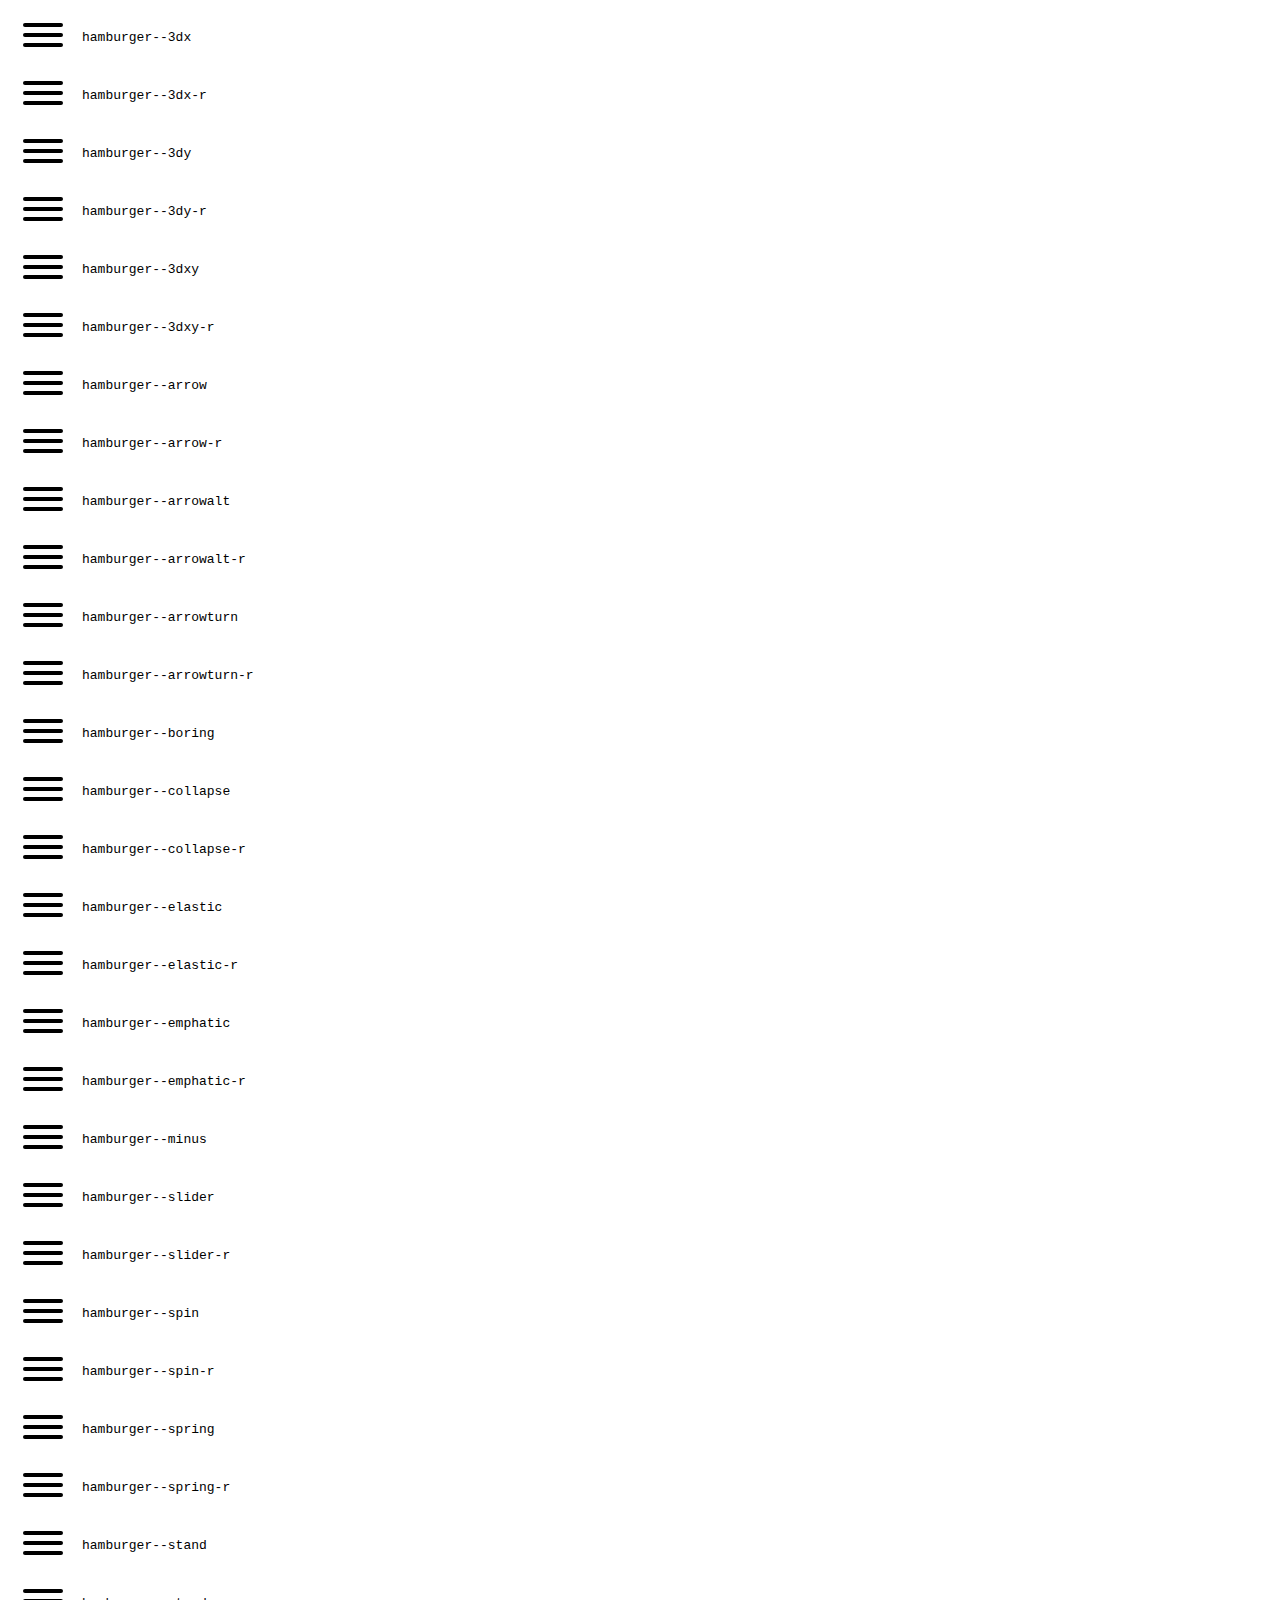
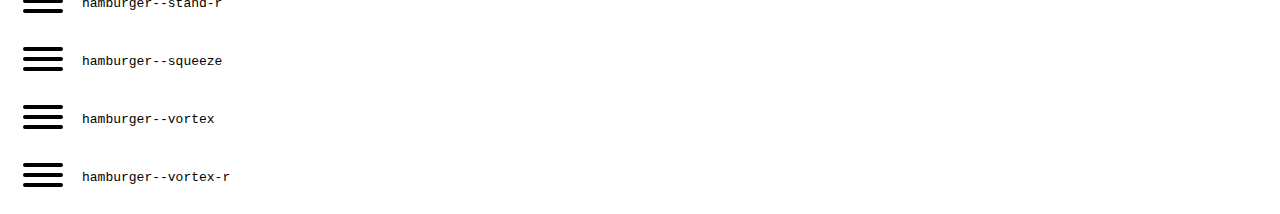
<file: css/hamburgers-master/dist/example.html>
<!DOCTYPE html>
<html lang="en">
<head>
  <meta charset="UTF-8">
  <title>Hamburgers by Jonathan Suh</title>
  <link rel="stylesheet" href="hamburgers.css">
  <style>
    code {
      display: inline-block;
    }

    code,
    .hamburger {
      vertical-align: middle;
    }
  </style>
</head>
<body>
  <div class="hamburger hamburger--3dx">
    <div class="hamburger-box">
      <div class="hamburger-inner"></div>
    </div>
  </div>
  <code>hamburger--3dx</code>

  <br>

  <div class="hamburger hamburger--3dx-r">
    <div class="hamburger-box">
      <div class="hamburger-inner"></div>
    </div>
  </div>
  <code>hamburger--3dx-r</code>

  <br>

  <div class="hamburger hamburger--3dy">
    <div class="hamburger-box">
      <div class="hamburger-inner"></div>
    </div>
  </div>
  <code>hamburger--3dy</code>

  <br>

  <div class="hamburger hamburger--3dy-r">
    <div class="hamburger-box">
      <div class="hamburger-inner"></div>
    </div>
  </div>
  <code>hamburger--3dy-r</code>

  <br>

  <div class="hamburger hamburger--3dxy">
    <div class="hamburger-box">
      <div class="hamburger-inner"></div>
    </div>
  </div>
  <code>hamburger--3dxy</code>

  <br>

  <div class="hamburger hamburger--3dxy-r">
    <div class="hamburger-box">
      <div class="hamburger-inner"></div>
    </div>
  </div>
  <code>hamburger--3dxy-r</code>

  <br>

  <div class="hamburger hamburger--arrow">
    <div class="hamburger-box">
      <div class="hamburger-inner"></div>
    </div>
  </div>
  <code>hamburger--arrow</code>

  <br>

  <div class="hamburger hamburger--arrow-r">
    <div class="hamburger-box">
      <div class="hamburger-inner"></div>
    </div>
  </div>
  <code>hamburger--arrow-r</code>

  <br>

  <div class="hamburger hamburger--arrowalt">
    <div class="hamburger-box">
      <div class="hamburger-inner"></div>
    </div>
  </div>
  <code>hamburger--arrowalt</code>

  <br>

  <div class="hamburger hamburger--arrowalt-r">
    <div class="hamburger-box">
      <div class="hamburger-inner"></div>
    </div>
  </div>
  <code>hamburger--arrowalt-r</code>

  <br>

  <div class="hamburger hamburger--arrowturn">
    <div class="hamburger-box">
      <div class="hamburger-inner"></div>
    </div>
  </div>
  <code>hamburger--arrowturn</code>

  <br>

  <div class="hamburger hamburger--arrowturn-r">
    <div class="hamburger-box">
      <div class="hamburger-inner"></div>
    </div>
  </div>
  <code>hamburger--arrowturn-r</code>

  <br>

  <div class="hamburger hamburger--boring">
    <div class="hamburger-box">
      <div class="hamburger-inner"></div>
    </div>
  </div>
  <code>hamburger--boring</code>

  <br>

  <div class="hamburger hamburger--collapse">
    <div class="hamburger-box">
      <div class="hamburger-inner"></div>
    </div>
  </div>
  <code>hamburger--collapse</code>

  <br>

  <div class="hamburger hamburger--collapse-r">
    <div class="hamburger-box">
      <div class="hamburger-inner"></div>
    </div>
  </div>
  <code>hamburger--collapse-r</code>

  <br>

  <div class="hamburger hamburger--elastic">
    <div class="hamburger-box">
      <div class="hamburger-inner"></div>
    </div>
  </div>
  <code>hamburger--elastic</code>

  <br>

  <div class="hamburger hamburger--elastic-r">
    <div class="hamburger-box">
      <div class="hamburger-inner"></div>
    </div>
  </div>
  <code>hamburger--elastic-r</code>

  <br>

  <div class="hamburger hamburger--emphatic">
    <div class="hamburger-box">
      <div class="hamburger-inner"></div>
    </div>
  </div>
  <code>hamburger--emphatic</code>

  <br>

  <div class="hamburger hamburger--emphatic-r">
    <div class="hamburger-box">
      <div class="hamburger-inner"></div>
    </div>
  </div>
  <code>hamburger--emphatic-r</code>

  <br>

  <div class="hamburger hamburger--minus">
    <div class="hamburger-box">
      <div class="hamburger-inner"></div>
    </div>
  </div>
  <code>hamburger--minus</code>

  <br>

  <div class="hamburger hamburger--slider">
    <div class="hamburger-box">
      <div class="hamburger-inner"></div>
    </div>
  </div>
  <code>hamburger--slider</code>

  <br>

  <div class="hamburger hamburger--slider-r">
    <div class="hamburger-box">
      <div class="hamburger-inner"></div>
    </div>
  </div>
  <code>hamburger--slider-r</code>

  <br>

  <div class="hamburger hamburger--spin">
    <div class="hamburger-box">
      <div class="hamburger-inner"></div>
    </div>
  </div>
  <code>hamburger--spin</code>

  <br>

  <div class="hamburger hamburger--spin-r">
    <div class="hamburger-box">
      <div class="hamburger-inner"></div>
    </div>
  </div>
  <code>hamburger--spin-r</code>

  <br>

  <div class="hamburger hamburger--spring">
    <div class="hamburger-box">
      <div class="hamburger-inner"></div>
    </div>
  </div>
  <code>hamburger--spring</code>

  <br>

  <div class="hamburger hamburger--spring-r">
    <div class="hamburger-box">
      <div class="hamburger-inner"></div>
    </div>
  </div>
  <code>hamburger--spring-r</code>

  <br>

  <div class="hamburger hamburger--stand">
    <div class="hamburger-box">
      <div class="hamburger-inner"></div>
    </div>
  </div>
  <code>hamburger--stand</code>

  <br>

  <div class="hamburger hamburger--stand-r">
    <div class="hamburger-box">
      <div class="hamburger-inner"></div>
    </div>
  </div>
  <code>hamburger--stand-r</code>

  <br>

  <div class="hamburger hamburger--squeeze">
    <div class="hamburger-box">
      <div class="hamburger-inner"></div>
    </div>
  </div>
  <code>hamburger--squeeze</code>

  <br>

  <div class="hamburger hamburger--vortex">
    <div class="hamburger-box">
      <div class="hamburger-inner"></div>
    </div>
  </div>
  <code>hamburger--vortex</code>

  <br>

  <div class="hamburger hamburger--vortex-r">
    <div class="hamburger-box">
      <div class="hamburger-inner"></div>
    </div>
  </div>
  <code>hamburger--vortex-r</code>

  <script>
  /**
   * forEach implementation for Objects/NodeLists/Arrays, automatic type loops and context options
   *
   * @private
   * @author Todd Motto
   * @link https://github.com/toddmotto/foreach
   * @param {Array|Object|NodeList} collection - Collection of items to iterate, could be an Array, Object or NodeList
   * @callback requestCallback      callback   - Callback function for each iteration.
   * @param {Array|Object|NodeList} scope=null - Object/NodeList/Array that forEach is iterating over, to use as the this value when executing callback.
   * @returns {}
   */
    var forEach=function(t,o,r){if("[object Object]"===Object.prototype.toString.call(t))for(var c in t)Object.prototype.hasOwnProperty.call(t,c)&&o.call(r,t[c],c,t);else for(var e=0,l=t.length;l>e;e++)o.call(r,t[e],e,t)};

    var hamburgers = document.querySelectorAll(".hamburger");
    if (hamburgers.length > 0) {
      forEach(hamburgers, function(hamburger) {
        hamburger.addEventListener("click", function() {
          this.classList.toggle("is-active");
        }, false);
      });
    }
  </script>
</body>
</html>
</file>
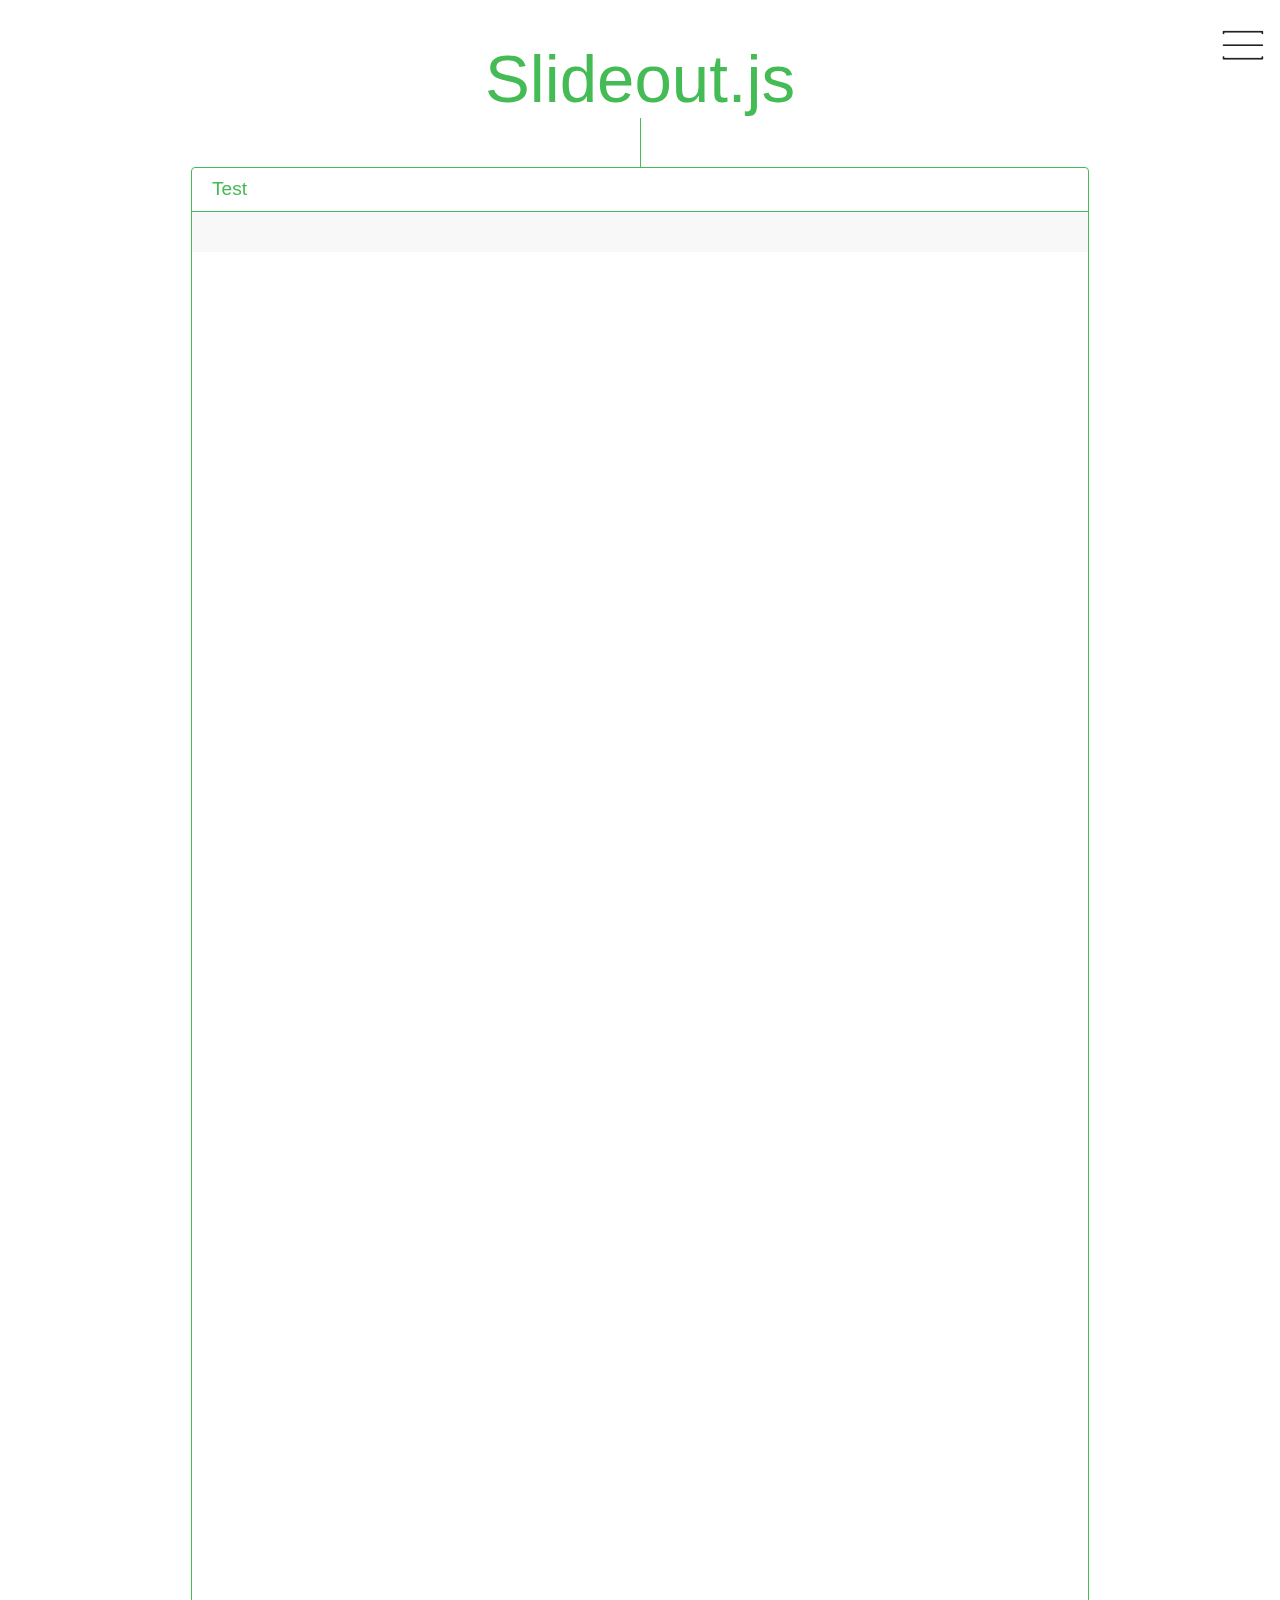
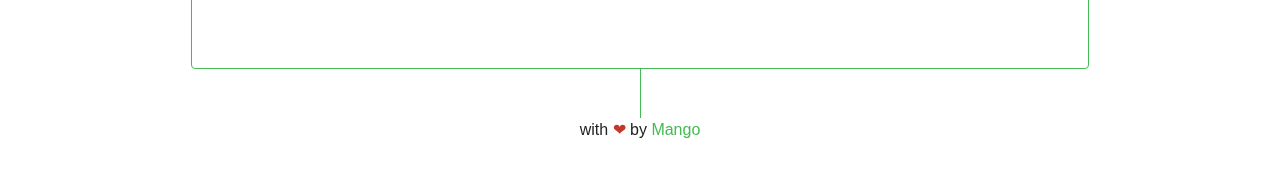
<file: vendor/slideout-1.0.1/test/index.right.html>
<!doctype html>
<!--[if IE 8]><html class="ie8 lt-ie10"><![endif]-->
<!--[if IE 9]><html class="ie9 lt-ie10"><![endif]-->
<!--[if gt IE 9]><!--><html lang="en"><!--<![endif]-->
  <head>
    <meta charset="utf-8">
    <meta http-equiv="X-UA-Compatible" content="IE=edge">
    <meta http-equiv="cleartype" content="on">
    <meta name="MobileOptimized" content="320">
    <meta name="HandheldFriendly" content="True">
    <meta name="apple-mobile-web-app-capable" content="yes">
    <meta name="viewport" content="width=device-width, initial-scale=1.0, user-scalable=no">
    <link rel="stylesheet" href="test.css">
    <link rel="stylesheet" href="../index.css">
    <style>
      .slideout-menu { left: auto; }
      .btn-hamburger { left: auto; right: 12px;}
      .box { height: 1500px; }
    </style>
    <title>Slideout right tests</title>
  </head>
  <body>

    <nav id="menu" class="menu">
      <a href="https://github.com/mango/slideout" target="_blank">
        <header class="menu-header">
          <span class="menu-header-title">Tests</span>
        </header>
      </a>

      <section class="menu-section">
        <h3 class="menu-section-title">Docs</h3>
        <ul class="menu-section-list">
          <li><a href="https://github.com/mango/slideout#installation" target="_blank">Installation</a></li>
          <li><a href="https://github.com/mango/slideout#usage" target="_blank">Usage</a></li>
          <li><a href="https://github.com/mango/slideout#api" target="_blank">API</a></li>
          <li><a href="https://github.com/mango/slideout#npm-scripts" target="_blank">npm-scripts</a></li>
        </ul>
      </section>

      <section class="menu-section">
        <h3 class="menu-section-title">Docs</h3>
        <ul class="menu-section-list">
          <li><a href="https://github.com/mango/slideout#installation" target="_blank">Installation</a></li>
          <li><a href="https://github.com/mango/slideout#usage" target="_blank">Usage</a></li>
          <li><a href="https://github.com/mango/slideout#api" target="_blank">API</a></li>
          <li><a href="https://github.com/mango/slideout#npm-scripts" target="_blank">npm-scripts</a></li>
        </ul>
      </section>

      <section class="menu-section">
        <h3 class="menu-section-title">Docs</h3>
        <ul class="menu-section-list">
          <li><a href="https://github.com/mango/slideout#installation" target="_blank">Installation</a></li>
          <li><a href="https://github.com/mango/slideout#usage" target="_blank">Usage</a></li>
          <li><a href="https://github.com/mango/slideout#api" target="_blank">API</a></li>
          <li><a href="https://github.com/mango/slideout#npm-scripts" target="_blank">npm-scripts</a></li>
        </ul>
      </section>

      <section class="menu-section">
        <h3 class="menu-section-title">Docs</h3>
        <ul class="menu-section-list">
          <li><a href="https://github.com/mango/slideout#installation" target="_blank">Installation</a></li>
          <li><a href="https://github.com/mango/slideout#usage" target="_blank">Usage</a></li>
          <li><a href="https://github.com/mango/slideout#api" target="_blank">API</a></li>
          <li><a href="https://github.com/mango/slideout#npm-scripts" target="_blank">npm-scripts</a></li>
        </ul>
      </section>
    </nav>

    <main id="panel" class="panel">
      <header class="panel-header">
        <button class="btn-hamburger js-slideout-toggle"></button>
        <h1 class="title">Slideout.js</h1>
      </header>

      <section class="box">
        <h2 class="box-title">Test</h2>
        <div class="box-content"></div>
      </section>

      <footer class="panel-footer">
        <p>with <span class="heart">❤</span> by <a href="https://getmango.com/en" target="_blank">Mango</a></p>
      </footer>
    </main>
    <script src="../dist/slideout.js"></script>
    <script>
      window.onload = function() {
        var slideout = new Slideout({
          'panel': document.getElementById('panel'),
          'menu': document.getElementById('menu'),
          'side': 'right'
        });

        document.querySelector('.js-slideout-toggle').addEventListener('click', function() {
          slideout.toggle();
        });

        document.querySelector('.menu').addEventListener('click', function(eve) {
          if (eve.target.nodeName === 'A') { slideout.close(); }
        });
      };
    </script>
  </body>
</html>
</file>
<file: vendor/slideout-1.0.1/index.css>
body {
  width: 100%;
  height: 100%;
}

.slideout-menu {
  position: fixed;
  left: 0;
  top: 0;
  bottom: 0;
  right: 0;
  z-index: 0;
  width: 256px;
  overflow-y: scroll;
  -webkit-overflow-scrolling: touch;
  display: none;
}

.slideout-panel {
  position: relative;
  z-index: 1;
  will-change: transform;
}

.slideout-open,
.slideout-open body,
.slideout-open .slideout-panel {
  overflow: hidden;
}

.slideout-open .slideout-menu {
  display: block;
}
</file>
<file: css/hamburgers-master/dist/hamburgers.css>
/*!
 * Hamburgers
 * @description Tasty CSS-animated hamburgers
 * @author Jonathan Suh @jonsuh
 * @site https://jonsuh.com/hamburgers
 * @link https://github.com/jonsuh/hamburgers
 */
.hamburger {
  padding: 15px 15px;
  display: inline-block;
  cursor: pointer;
  transition-property: opacity, filter;
  transition-duration: 0.15s;
  transition-timing-function: linear;
  font: inherit;
  color: inherit;
  text-transform: none;
  background-color: transparent;
  border: 0;
  margin: 0;
  overflow: visible; }
  .hamburger:hover {
    opacity: 0.7; }

.hamburger-box {
  width: 40px;
  height: 24px;
  display: inline-block;
  position: relative; }

.hamburger-inner {
  display: block;
  top: 50%;
  margin-top: -2px; }
  .hamburger-inner, .hamburger-inner::before, .hamburger-inner::after {
    width: 40px;
    height: 4px;
    background-color: #000;
    border-radius: 4px;
    position: absolute;
    transition-property: transform;
    transition-duration: 0.15s;
    transition-timing-function: ease; }
  .hamburger-inner::before, .hamburger-inner::after {
    content: "";
    display: block; }
  .hamburger-inner::before {
    top: -10px; }
  .hamburger-inner::after {
    bottom: -10px; }

/*
   * 3DX
   */
.hamburger--3dx .hamburger-box {
  perspective: 80px; }

.hamburger--3dx .hamburger-inner {
  transition: transform 0.15s cubic-bezier(0.645, 0.045, 0.355, 1), background-color 0s 0.1s cubic-bezier(0.645, 0.045, 0.355, 1); }
  .hamburger--3dx .hamburger-inner::before, .hamburger--3dx .hamburger-inner::after {
    transition: transform 0s 0.1s cubic-bezier(0.645, 0.045, 0.355, 1); }

.hamburger--3dx.is-active .hamburger-inner {
  background-color: transparent;
  transform: rotateY(180deg); }
  .hamburger--3dx.is-active .hamburger-inner::before {
    transform: translate3d(0, 10px, 0) rotate(45deg); }
  .hamburger--3dx.is-active .hamburger-inner::after {
    transform: translate3d(0, -10px, 0) rotate(-45deg); }

/*
   * 3DX Reverse
   */
.hamburger--3dx-r .hamburger-box {
  perspective: 80px; }

.hamburger--3dx-r .hamburger-inner {
  transition: transform 0.15s cubic-bezier(0.645, 0.045, 0.355, 1), background-color 0s 0.1s cubic-bezier(0.645, 0.045, 0.355, 1); }
  .hamburger--3dx-r .hamburger-inner::before, .hamburger--3dx-r .hamburger-inner::after {
    transition: transform 0s 0.1s cubic-bezier(0.645, 0.045, 0.355, 1); }

.hamburger--3dx-r.is-active .hamburger-inner {
  background-color: transparent;
  transform: rotateY(-180deg); }
  .hamburger--3dx-r.is-active .hamburger-inner::before {
    transform: translate3d(0, 10px, 0) rotate(45deg); }
  .hamburger--3dx-r.is-active .hamburger-inner::after {
    transform: translate3d(0, -10px, 0) rotate(-45deg); }

/*
   * 3DY
   */
.hamburger--3dy .hamburger-box {
  perspective: 80px; }

.hamburger--3dy .hamburger-inner {
  transition: transform 0.15s cubic-bezier(0.645, 0.045, 0.355, 1), background-color 0s 0.1s cubic-bezier(0.645, 0.045, 0.355, 1); }
  .hamburger--3dy .hamburger-inner::before, .hamburger--3dy .hamburger-inner::after {
    transition: transform 0s 0.1s cubic-bezier(0.645, 0.045, 0.355, 1); }

.hamburger--3dy.is-active .hamburger-inner {
  background-color: transparent;
  transform: rotateX(-180deg); }
  .hamburger--3dy.is-active .hamburger-inner::before {
    transform: translate3d(0, 10px, 0) rotate(45deg); }
  .hamburger--3dy.is-active .hamburger-inner::after {
    transform: translate3d(0, -10px, 0) rotate(-45deg); }

/*
   * 3DY Reverse
   */
.hamburger--3dy-r .hamburger-box {
  perspective: 80px; }

.hamburger--3dy-r .hamburger-inner {
  transition: transform 0.15s cubic-bezier(0.645, 0.045, 0.355, 1), background-color 0s 0.1s cubic-bezier(0.645, 0.045, 0.355, 1); }
  .hamburger--3dy-r .hamburger-inner::before, .hamburger--3dy-r .hamburger-inner::after {
    transition: transform 0s 0.1s cubic-bezier(0.645, 0.045, 0.355, 1); }

.hamburger--3dy-r.is-active .hamburger-inner {
  background-color: transparent;
  transform: rotateX(180deg); }
  .hamburger--3dy-r.is-active .hamburger-inner::before {
    transform: translate3d(0, 10px, 0) rotate(45deg); }
  .hamburger--3dy-r.is-active .hamburger-inner::after {
    transform: translate3d(0, -10px, 0) rotate(-45deg); }

/*
   * 3DXY
   */
.hamburger--3dxy .hamburger-box {
  perspective: 80px; }

.hamburger--3dxy .hamburger-inner {
  transition: transform 0.15s cubic-bezier(0.645, 0.045, 0.355, 1), background-color 0s 0.1s cubic-bezier(0.645, 0.045, 0.355, 1); }
  .hamburger--3dxy .hamburger-inner::before, .hamburger--3dxy .hamburger-inner::after {
    transition: transform 0s 0.1s cubic-bezier(0.645, 0.045, 0.355, 1); }

.hamburger--3dxy.is-active .hamburger-inner {
  background-color: transparent;
  transform: rotateX(180deg) rotateY(180deg); }
  .hamburger--3dxy.is-active .hamburger-inner::before {
    transform: translate3d(0, 10px, 0) rotate(45deg); }
  .hamburger--3dxy.is-active .hamburger-inner::after {
    transform: translate3d(0, -10px, 0) rotate(-45deg); }

/*
   * 3DXY Reverse
   */
.hamburger--3dxy-r .hamburger-box {
  perspective: 80px; }

.hamburger--3dxy-r .hamburger-inner {
  transition: transform 0.15s cubic-bezier(0.645, 0.045, 0.355, 1), background-color 0s 0.1s cubic-bezier(0.645, 0.045, 0.355, 1); }
  .hamburger--3dxy-r .hamburger-inner::before, .hamburger--3dxy-r .hamburger-inner::after {
    transition: transform 0s 0.1s cubic-bezier(0.645, 0.045, 0.355, 1); }

.hamburger--3dxy-r.is-active .hamburger-inner {
  background-color: transparent;
  transform: rotateX(180deg) rotateY(180deg) rotateZ(-180deg); }
  .hamburger--3dxy-r.is-active .hamburger-inner::before {
    transform: translate3d(0, 10px, 0) rotate(45deg); }
  .hamburger--3dxy-r.is-active .hamburger-inner::after {
    transform: translate3d(0, -10px, 0) rotate(-45deg); }

/*
   * Arrow
   */
.hamburger--arrow.is-active .hamburger-inner::before {
  transform: translate3d(-8px, 0, 0) rotate(-45deg) scale(0.7, 1); }

.hamburger--arrow.is-active .hamburger-inner::after {
  transform: translate3d(-8px, 0, 0) rotate(45deg) scale(0.7, 1); }

/*
   * Arrow Right
   */
.hamburger--arrow-r.is-active .hamburger-inner::before {
  transform: translate3d(8px, 0, 0) rotate(45deg) scale(0.7, 1); }

.hamburger--arrow-r.is-active .hamburger-inner::after {
  transform: translate3d(8px, 0, 0) rotate(-45deg) scale(0.7, 1); }

/*
   * Arrow Alt
   */
.hamburger--arrowalt .hamburger-inner::before {
  transition: top 0.1s 0.1s ease, transform 0.1s cubic-bezier(0.165, 0.84, 0.44, 1); }

.hamburger--arrowalt .hamburger-inner::after {
  transition: bottom 0.1s 0.1s ease, transform 0.1s cubic-bezier(0.165, 0.84, 0.44, 1); }

.hamburger--arrowalt.is-active .hamburger-inner::before {
  top: 0;
  transform: translate3d(-8px, -10px, 0) rotate(-45deg) scale(0.7, 1);
  transition: top 0.1s ease, transform 0.1s 0.1s cubic-bezier(0.895, 0.03, 0.685, 0.22); }

.hamburger--arrowalt.is-active .hamburger-inner::after {
  bottom: 0;
  transform: translate3d(-8px, 10px, 0) rotate(45deg) scale(0.7, 1);
  transition: bottom 0.1s ease, transform 0.1s 0.1s cubic-bezier(0.895, 0.03, 0.685, 0.22); }

/*
   * Arrow Alt Right
   */
.hamburger--arrowalt-r .hamburger-inner::before {
  transition: top 0.1s 0.1s ease, transform 0.1s cubic-bezier(0.165, 0.84, 0.44, 1); }

.hamburger--arrowalt-r .hamburger-inner::after {
  transition: bottom 0.1s 0.1s ease, transform 0.1s cubic-bezier(0.165, 0.84, 0.44, 1); }

.hamburger--arrowalt-r.is-active .hamburger-inner::before {
  top: 0;
  transform: translate3d(8px, -10px, 0) rotate(45deg) scale(0.7, 1);
  transition: top 0.1s ease, transform 0.1s 0.1s cubic-bezier(0.895, 0.03, 0.685, 0.22); }

.hamburger--arrowalt-r.is-active .hamburger-inner::after {
  bottom: 0;
  transform: translate3d(8px, 10px, 0) rotate(-45deg) scale(0.7, 1);
  transition: bottom 0.1s ease, transform 0.1s 0.1s cubic-bezier(0.895, 0.03, 0.685, 0.22); }

/*
 * Arrow Turn
 */
.hamburger--arrowturn.is-active .hamburger-inner {
  transform: rotate(-180deg); }
  .hamburger--arrowturn.is-active .hamburger-inner::before {
    transform: translate3d(8px, 0, 0) rotate(45deg) scale(0.7, 1); }
  .hamburger--arrowturn.is-active .hamburger-inner::after {
    transform: translate3d(8px, 0, 0) rotate(-45deg) scale(0.7, 1); }

/*
 * Arrow Turn Right
 */
.hamburger--arrowturn-r.is-active .hamburger-inner {
  transform: rotate(-180deg); }
  .hamburger--arrowturn-r.is-active .hamburger-inner::before {
    transform: translate3d(-8px, 0, 0) rotate(-45deg) scale(0.7, 1); }
  .hamburger--arrowturn-r.is-active .hamburger-inner::after {
    transform: translate3d(-8px, 0, 0) rotate(45deg) scale(0.7, 1); }

/*
   * Boring
   */
.hamburger--boring .hamburger-inner, .hamburger--boring .hamburger-inner::before, .hamburger--boring .hamburger-inner::after {
  transition-property: none; }

.hamburger--boring.is-active .hamburger-inner {
  transform: rotate(45deg); }
  .hamburger--boring.is-active .hamburger-inner::before {
    top: 0;
    opacity: 0; }
  .hamburger--boring.is-active .hamburger-inner::after {
    bottom: 0;
    transform: rotate(-90deg); }

/*
   * Collapse
   */
.hamburger--collapse .hamburger-inner {
  top: auto;
  bottom: 0;
  transition-duration: 0.13s;
  transition-delay: 0.13s;
  transition-timing-function: cubic-bezier(0.55, 0.055, 0.675, 0.19); }
  .hamburger--collapse .hamburger-inner::after {
    top: -20px;
    transition: top 0.2s 0.2s cubic-bezier(0.33333, 0.66667, 0.66667, 1), opacity 0.1s linear; }
  .hamburger--collapse .hamburger-inner::before {
    transition: top 0.12s 0.2s cubic-bezier(0.33333, 0.66667, 0.66667, 1), transform 0.13s cubic-bezier(0.55, 0.055, 0.675, 0.19); }

.hamburger--collapse.is-active .hamburger-inner {
  transform: translate3d(0, -10px, 0) rotate(-45deg);
  transition-delay: 0.22s;
  transition-timing-function: cubic-bezier(0.215, 0.61, 0.355, 1); }
  .hamburger--collapse.is-active .hamburger-inner::after {
    top: 0;
    opacity: 0;
    transition: top 0.2s cubic-bezier(0.33333, 0, 0.66667, 0.33333), opacity 0.1s 0.22s linear; }
  .hamburger--collapse.is-active .hamburger-inner::before {
    top: 0;
    transform: rotate(-90deg);
    transition: top 0.1s 0.16s cubic-bezier(0.33333, 0, 0.66667, 0.33333), transform 0.13s 0.25s cubic-bezier(0.215, 0.61, 0.355, 1); }

/*
   * Collapse Reverse
   */
.hamburger--collapse-r .hamburger-inner {
  top: auto;
  bottom: 0;
  transition-duration: 0.13s;
  transition-delay: 0.13s;
  transition-timing-function: cubic-bezier(0.55, 0.055, 0.675, 0.19); }
  .hamburger--collapse-r .hamburger-inner::after {
    top: -20px;
    transition: top 0.2s 0.2s cubic-bezier(0.33333, 0.66667, 0.66667, 1), opacity 0.1s linear; }
  .hamburger--collapse-r .hamburger-inner::before {
    transition: top 0.12s 0.2s cubic-bezier(0.33333, 0.66667, 0.66667, 1), transform 0.13s cubic-bezier(0.55, 0.055, 0.675, 0.19); }

.hamburger--collapse-r.is-active .hamburger-inner {
  transform: translate3d(0, -10px, 0) rotate(45deg);
  transition-delay: 0.22s;
  transition-timing-function: cubic-bezier(0.215, 0.61, 0.355, 1); }
  .hamburger--collapse-r.is-active .hamburger-inner::after {
    top: 0;
    opacity: 0;
    transition: top 0.2s cubic-bezier(0.33333, 0, 0.66667, 0.33333), opacity 0.1s 0.22s linear; }
  .hamburger--collapse-r.is-active .hamburger-inner::before {
    top: 0;
    transform: rotate(90deg);
    transition: top 0.1s 0.16s cubic-bezier(0.33333, 0, 0.66667, 0.33333), transform 0.13s 0.25s cubic-bezier(0.215, 0.61, 0.355, 1); }

/*
   * Elastic
   */
.hamburger--elastic .hamburger-inner {
  top: 2px;
  transition-duration: 0.275s;
  transition-timing-function: cubic-bezier(0.68, -0.55, 0.265, 1.55); }
  .hamburger--elastic .hamburger-inner::before {
    top: 10px;
    transition: opacity 0.125s 0.275s ease; }
  .hamburger--elastic .hamburger-inner::after {
    top: 20px;
    transition: transform 0.275s cubic-bezier(0.68, -0.55, 0.265, 1.55); }

.hamburger--elastic.is-active .hamburger-inner {
  transform: translate3d(0, 10px, 0) rotate(135deg);
  transition-delay: 0.075s; }
  .hamburger--elastic.is-active .hamburger-inner::before {
    transition-delay: 0s;
    opacity: 0; }
  .hamburger--elastic.is-active .hamburger-inner::after {
    transform: translate3d(0, -20px, 0) rotate(-270deg);
    transition-delay: 0.075s; }

/*
   * Elastic Reverse
   */
.hamburger--elastic-r .hamburger-inner {
  top: 2px;
  transition-duration: 0.275s;
  transition-timing-function: cubic-bezier(0.68, -0.55, 0.265, 1.55); }
  .hamburger--elastic-r .hamburger-inner::before {
    top: 10px;
    transition: opacity 0.125s 0.275s ease; }
  .hamburger--elastic-r .hamburger-inner::after {
    top: 20px;
    transition: transform 0.275s cubic-bezier(0.68, -0.55, 0.265, 1.55); }

.hamburger--elastic-r.is-active .hamburger-inner {
  transform: translate3d(0, 10px, 0) rotate(-135deg);
  transition-delay: 0.075s; }
  .hamburger--elastic-r.is-active .hamburger-inner::before {
    transition-delay: 0s;
    opacity: 0; }
  .hamburger--elastic-r.is-active .hamburger-inner::after {
    transform: translate3d(0, -20px, 0) rotate(270deg);
    transition-delay: 0.075s; }

/*
   * Emphatic
   */
.hamburger--emphatic {
  overflow: hidden; }
  .hamburger--emphatic .hamburger-inner {
    transition: background-color 0.125s 0.175s ease-in; }
    .hamburger--emphatic .hamburger-inner::before {
      left: 0;
      transition: transform 0.125s cubic-bezier(0.6, 0.04, 0.98, 0.335), top 0.05s 0.125s linear, left 0.125s 0.175s ease-in; }
    .hamburger--emphatic .hamburger-inner::after {
      top: 10px;
      right: 0;
      transition: transform 0.125s cubic-bezier(0.6, 0.04, 0.98, 0.335), top 0.05s 0.125s linear, right 0.125s 0.175s ease-in; }
  .hamburger--emphatic.is-active .hamburger-inner {
    transition-delay: 0s;
    transition-timing-function: ease-out;
    background-color: transparent; }
    .hamburger--emphatic.is-active .hamburger-inner::before {
      left: -80px;
      top: -80px;
      transform: translate3d(80px, 80px, 0) rotate(45deg);
      transition: left 0.125s ease-out, top 0.05s 0.125s linear, transform 0.125s 0.175s cubic-bezier(0.075, 0.82, 0.165, 1); }
    .hamburger--emphatic.is-active .hamburger-inner::after {
      right: -80px;
      top: -80px;
      transform: translate3d(-80px, 80px, 0) rotate(-45deg);
      transition: right 0.125s ease-out, top 0.05s 0.125s linear, transform 0.125s 0.175s cubic-bezier(0.075, 0.82, 0.165, 1); }

/*
   * Emphatic Reverse
   */
.hamburger--emphatic-r {
  overflow: hidden; }
  .hamburger--emphatic-r .hamburger-inner {
    transition: background-color 0.125s 0.175s ease-in; }
    .hamburger--emphatic-r .hamburger-inner::before {
      left: 0;
      transition: transform 0.125s cubic-bezier(0.6, 0.04, 0.98, 0.335), top 0.05s 0.125s linear, left 0.125s 0.175s ease-in; }
    .hamburger--emphatic-r .hamburger-inner::after {
      top: 10px;
      right: 0;
      transition: transform 0.125s cubic-bezier(0.6, 0.04, 0.98, 0.335), top 0.05s 0.125s linear, right 0.125s 0.175s ease-in; }
  .hamburger--emphatic-r.is-active .hamburger-inner {
    transition-delay: 0s;
    transition-timing-function: ease-out;
    background-color: transparent; }
    .hamburger--emphatic-r.is-active .hamburger-inner::before {
      left: -80px;
      top: 80px;
      transform: translate3d(80px, -80px, 0) rotate(-45deg);
      transition: left 0.125s ease-out, top 0.05s 0.125s linear, transform 0.125s 0.175s cubic-bezier(0.075, 0.82, 0.165, 1); }
    .hamburger--emphatic-r.is-active .hamburger-inner::after {
      right: -80px;
      top: 80px;
      transform: translate3d(-80px, -80px, 0) rotate(45deg);
      transition: right 0.125s ease-out, top 0.05s 0.125s linear, transform 0.125s 0.175s cubic-bezier(0.075, 0.82, 0.165, 1); }

/*
   * Minus
   */
.hamburger--minus .hamburger-inner::before, .hamburger--minus .hamburger-inner::after {
  transition: bottom 0.08s 0s ease-out, top 0.08s 0s ease-out, opacity 0s linear; }

.hamburger--minus.is-active .hamburger-inner::before, .hamburger--minus.is-active .hamburger-inner::after {
  opacity: 0;
  transition: bottom 0.08s ease-out, top 0.08s ease-out, opacity 0s 0.08s linear; }

.hamburger--minus.is-active .hamburger-inner::before {
  top: 0; }

.hamburger--minus.is-active .hamburger-inner::after {
  bottom: 0; }

/*
   * Slider
   */
.hamburger--slider .hamburger-inner {
  top: 2px; }
  .hamburger--slider .hamburger-inner::before {
    top: 10px;
    transition-property: transform, opacity;
    transition-timing-function: ease;
    transition-duration: 0.15s; }
  .hamburger--slider .hamburger-inner::after {
    top: 20px; }

.hamburger--slider.is-active .hamburger-inner {
  transform: translate3d(0, 10px, 0) rotate(45deg); }
  .hamburger--slider.is-active .hamburger-inner::before {
    transform: rotate(-45deg) translate3d(-5.71429px, -6px, 0);
    opacity: 0; }
  .hamburger--slider.is-active .hamburger-inner::after {
    transform: translate3d(0, -20px, 0) rotate(-90deg); }

/*
   * Slider Reverse
   */
.hamburger--slider-r .hamburger-inner {
  top: 2px; }
  .hamburger--slider-r .hamburger-inner::before {
    top: 10px;
    transition-property: transform, opacity;
    transition-timing-function: ease;
    transition-duration: 0.15s; }
  .hamburger--slider-r .hamburger-inner::after {
    top: 20px; }

.hamburger--slider-r.is-active .hamburger-inner {
  transform: translate3d(0, 10px, 0) rotate(-45deg); }
  .hamburger--slider-r.is-active .hamburger-inner::before {
    transform: rotate(45deg) translate3d(5.71429px, -6px, 0);
    opacity: 0; }
  .hamburger--slider-r.is-active .hamburger-inner::after {
    transform: translate3d(0, -20px, 0) rotate(90deg); }

/*
   * Spin
   */
.hamburger--spin .hamburger-inner {
  transition-duration: 0.22s;
  transition-timing-function: cubic-bezier(0.55, 0.055, 0.675, 0.19); }
  .hamburger--spin .hamburger-inner::before {
    transition: top 0.1s 0.25s ease-in, opacity 0.1s ease-in; }
  .hamburger--spin .hamburger-inner::after {
    transition: bottom 0.1s 0.25s ease-in, transform 0.22s cubic-bezier(0.55, 0.055, 0.675, 0.19); }

.hamburger--spin.is-active .hamburger-inner {
  transform: rotate(225deg);
  transition-delay: 0.12s;
  transition-timing-function: cubic-bezier(0.215, 0.61, 0.355, 1); }
  .hamburger--spin.is-active .hamburger-inner::before {
    top: 0;
    opacity: 0;
    transition: top 0.1s ease-out, opacity 0.1s 0.12s ease-out; }
  .hamburger--spin.is-active .hamburger-inner::after {
    bottom: 0;
    transform: rotate(-90deg);
    transition: bottom 0.1s ease-out, transform 0.22s 0.12s cubic-bezier(0.215, 0.61, 0.355, 1); }

/*
   * Spin Reverse
   */
.hamburger--spin-r .hamburger-inner {
  transition-duration: 0.22s;
  transition-timing-function: cubic-bezier(0.55, 0.055, 0.675, 0.19); }
  .hamburger--spin-r .hamburger-inner::before {
    transition: top 0.1s 0.25s ease-in, opacity 0.1s ease-in; }
  .hamburger--spin-r .hamburger-inner::after {
    transition: bottom 0.1s 0.25s ease-in, transform 0.22s cubic-bezier(0.55, 0.055, 0.675, 0.19); }

.hamburger--spin-r.is-active .hamburger-inner {
  transform: rotate(-225deg);
  transition-delay: 0.12s;
  transition-timing-function: cubic-bezier(0.215, 0.61, 0.355, 1); }
  .hamburger--spin-r.is-active .hamburger-inner::before {
    top: 0;
    opacity: 0;
    transition: top 0.1s ease-out, opacity 0.1s 0.12s ease-out; }
  .hamburger--spin-r.is-active .hamburger-inner::after {
    bottom: 0;
    transform: rotate(90deg);
    transition: bottom 0.1s ease-out, transform 0.22s 0.12s cubic-bezier(0.215, 0.61, 0.355, 1); }

/*
   * Spring
   */
.hamburger--spring .hamburger-inner {
  top: 2px;
  transition: background-color 0s 0.13s linear; }
  .hamburger--spring .hamburger-inner::before {
    top: 10px;
    transition: top 0.1s 0.2s cubic-bezier(0.33333, 0.66667, 0.66667, 1), transform 0.13s cubic-bezier(0.55, 0.055, 0.675, 0.19); }
  .hamburger--spring .hamburger-inner::after {
    top: 20px;
    transition: top 0.2s 0.2s cubic-bezier(0.33333, 0.66667, 0.66667, 1), transform 0.13s cubic-bezier(0.55, 0.055, 0.675, 0.19); }

.hamburger--spring.is-active .hamburger-inner {
  transition-delay: 0.22s;
  background-color: transparent; }
  .hamburger--spring.is-active .hamburger-inner::before {
    top: 0;
    transition: top 0.1s 0.15s cubic-bezier(0.33333, 0, 0.66667, 0.33333), transform 0.13s 0.22s cubic-bezier(0.215, 0.61, 0.355, 1);
    transform: translate3d(0, 10px, 0) rotate(45deg); }
  .hamburger--spring.is-active .hamburger-inner::after {
    top: 0;
    transition: top 0.2s cubic-bezier(0.33333, 0, 0.66667, 0.33333), transform 0.13s 0.22s cubic-bezier(0.215, 0.61, 0.355, 1);
    transform: translate3d(0, 10px, 0) rotate(-45deg); }

/*
   * Spring Reverse
   */
.hamburger--spring-r .hamburger-inner {
  top: auto;
  bottom: 0;
  transition-duration: 0.13s;
  transition-delay: 0s;
  transition-timing-function: cubic-bezier(0.55, 0.055, 0.675, 0.19); }
  .hamburger--spring-r .hamburger-inner::after {
    top: -20px;
    transition: top 0.2s 0.2s cubic-bezier(0.33333, 0.66667, 0.66667, 1), opacity 0s linear; }
  .hamburger--spring-r .hamburger-inner::before {
    transition: top 0.1s 0.2s cubic-bezier(0.33333, 0.66667, 0.66667, 1), transform 0.13s cubic-bezier(0.55, 0.055, 0.675, 0.19); }

.hamburger--spring-r.is-active .hamburger-inner {
  transform: translate3d(0, -10px, 0) rotate(-45deg);
  transition-delay: 0.22s;
  transition-timing-function: cubic-bezier(0.215, 0.61, 0.355, 1); }
  .hamburger--spring-r.is-active .hamburger-inner::after {
    top: 0;
    opacity: 0;
    transition: top 0.2s cubic-bezier(0.33333, 0, 0.66667, 0.33333), opacity 0s 0.22s linear; }
  .hamburger--spring-r.is-active .hamburger-inner::before {
    top: 0;
    transform: rotate(90deg);
    transition: top 0.1s 0.15s cubic-bezier(0.33333, 0, 0.66667, 0.33333), transform 0.13s 0.22s cubic-bezier(0.215, 0.61, 0.355, 1); }

/*
   * Stand
   */
.hamburger--stand .hamburger-inner {
  transition: transform 0.075s 0.15s cubic-bezier(0.55, 0.055, 0.675, 0.19), background-color 0s 0.075s linear; }
  .hamburger--stand .hamburger-inner::before {
    transition: top 0.075s 0.075s ease-in, transform 0.075s 0s cubic-bezier(0.55, 0.055, 0.675, 0.19); }
  .hamburger--stand .hamburger-inner::after {
    transition: bottom 0.075s 0.075s ease-in, transform 0.075s 0s cubic-bezier(0.55, 0.055, 0.675, 0.19); }

.hamburger--stand.is-active .hamburger-inner {
  transform: rotate(90deg);
  background-color: transparent;
  transition: transform 0.075s 0s cubic-bezier(0.215, 0.61, 0.355, 1), background-color 0s 0.15s linear; }
  .hamburger--stand.is-active .hamburger-inner::before {
    top: 0;
    transform: rotate(-45deg);
    transition: top 0.075s 0.1s ease-out, transform 0.075s 0.15s cubic-bezier(0.215, 0.61, 0.355, 1); }
  .hamburger--stand.is-active .hamburger-inner::after {
    bottom: 0;
    transform: rotate(45deg);
    transition: bottom 0.075s 0.1s ease-out, transform 0.075s 0.15s cubic-bezier(0.215, 0.61, 0.355, 1); }

/*
   * Stand Reverse
   */
.hamburger--stand-r .hamburger-inner {
  transition: transform 0.075s 0.15s cubic-bezier(0.55, 0.055, 0.675, 0.19), background-color 0s 0.075s linear; }
  .hamburger--stand-r .hamburger-inner::before {
    transition: top 0.075s 0.075s ease-in, transform 0.075s 0s cubic-bezier(0.55, 0.055, 0.675, 0.19); }
  .hamburger--stand-r .hamburger-inner::after {
    transition: bottom 0.075s 0.075s ease-in, transform 0.075s 0s cubic-bezier(0.55, 0.055, 0.675, 0.19); }

.hamburger--stand-r.is-active .hamburger-inner {
  transform: rotate(-90deg);
  background-color: transparent;
  transition: transform 0.075s 0s cubic-bezier(0.215, 0.61, 0.355, 1), background-color 0s 0.15s linear; }
  .hamburger--stand-r.is-active .hamburger-inner::before {
    top: 0;
    transform: rotate(-45deg);
    transition: top 0.075s 0.1s ease-out, transform 0.075s 0.15s cubic-bezier(0.215, 0.61, 0.355, 1); }
  .hamburger--stand-r.is-active .hamburger-inner::after {
    bottom: 0;
    transform: rotate(45deg);
    transition: bottom 0.075s 0.1s ease-out, transform 0.075s 0.15s cubic-bezier(0.215, 0.61, 0.355, 1); }

/*
   * Squeeze
   */
.hamburger--squeeze .hamburger-inner {
  transition-duration: 0.075s;
  transition-timing-function: cubic-bezier(0.55, 0.055, 0.675, 0.19); }
  .hamburger--squeeze .hamburger-inner::before {
    transition: top 0.075s 0.12s ease, opacity 0.075s ease; }
  .hamburger--squeeze .hamburger-inner::after {
    transition: bottom 0.075s 0.12s ease, transform 0.075s cubic-bezier(0.55, 0.055, 0.675, 0.19); }

.hamburger--squeeze.is-active .hamburger-inner {
  transform: rotate(45deg);
  transition-delay: 0.12s;
  transition-timing-function: cubic-bezier(0.215, 0.61, 0.355, 1); }
  .hamburger--squeeze.is-active .hamburger-inner::before {
    top: 0;
    opacity: 0;
    transition: top 0.075s ease, opacity 0.075s 0.12s ease; }
  .hamburger--squeeze.is-active .hamburger-inner::after {
    bottom: 0;
    transform: rotate(-90deg);
    transition: bottom 0.075s ease, transform 0.075s 0.12s cubic-bezier(0.215, 0.61, 0.355, 1); }

/*
   * Vortex
   */
.hamburger--vortex .hamburger-inner {
  transition-duration: 0.2s;
  transition-timing-function: cubic-bezier(0.19, 1, 0.22, 1); }
  .hamburger--vortex .hamburger-inner::before, .hamburger--vortex .hamburger-inner::after {
    transition-duration: 0s;
    transition-delay: 0.1s;
    transition-timing-function: linear; }
  .hamburger--vortex .hamburger-inner::before {
    transition-property: top, opacity; }
  .hamburger--vortex .hamburger-inner::after {
    transition-property: bottom, transform; }

.hamburger--vortex.is-active .hamburger-inner {
  transform: rotate(765deg);
  transition-timing-function: cubic-bezier(0.19, 1, 0.22, 1); }
  .hamburger--vortex.is-active .hamburger-inner::before, .hamburger--vortex.is-active .hamburger-inner::after {
    transition-delay: 0s; }
  .hamburger--vortex.is-active .hamburger-inner::before {
    top: 0;
    opacity: 0; }
  .hamburger--vortex.is-active .hamburger-inner::after {
    bottom: 0;
    transform: rotate(90deg); }

/*
   * Vortex Reverse
   */
.hamburger--vortex-r .hamburger-inner {
  transition-duration: 0.2s;
  transition-timing-function: cubic-bezier(0.19, 1, 0.22, 1); }
  .hamburger--vortex-r .hamburger-inner::before, .hamburger--vortex-r .hamburger-inner::after {
    transition-duration: 0s;
    transition-delay: 0.1s;
    transition-timing-function: linear; }
  .hamburger--vortex-r .hamburger-inner::before {
    transition-property: top, opacity; }
  .hamburger--vortex-r .hamburger-inner::after {
    transition-property: bottom, transform; }

.hamburger--vortex-r.is-active .hamburger-inner {
  transform: rotate(-765deg);
  transition-timing-function: cubic-bezier(0.19, 1, 0.22, 1); }
  .hamburger--vortex-r.is-active .hamburger-inner::before, .hamburger--vortex-r.is-active .hamburger-inner::after {
    transition-delay: 0s; }
  .hamburger--vortex-r.is-active .hamburger-inner::before {
    top: 0;
    opacity: 0; }
  .hamburger--vortex-r.is-active .hamburger-inner::after {
    bottom: 0;
    transform: rotate(-90deg); }
</file>
<file: vendor/slideout-1.0.1/test/test.css>
/*! normalize.css v3.0.2 | MIT License | git.io/normalize */html{font-family:sans-serif;-ms-text-size-adjust:100%;-webkit-text-size-adjust:100%}body{margin:0}article,aside,details,figcaption,figure,footer,header,hgroup,main,menu,nav,section,summary{display:block}audio,canvas,progress,video{display:inline-block;vertical-align:baseline}audio:not([controls]){display:none;height:0}[hidden],template{display:none}a{background-color:transparent}a:active,a:hover{outline:0}abbr[title]{border-bottom:1px dotted}b,strong{font-weight:700}dfn{font-style:italic}h1{font-size:2em;margin:.67em 0}mark{background:#ff0;color:#000}small{font-size:80%}sub,sup{font-size:75%;line-height:0;position:relative;vertical-align:baseline}sup{top:-.5em}sub{bottom:-.25em}img{border:0}svg:not(:root){overflow:hidden}figure{margin:1em 40px}hr{-moz-box-sizing:content-box;box-sizing:content-box;height:0}pre{overflow:auto}code,kbd,pre,samp{font-family:monospace,monospace;font-size:1em}button,input,optgroup,select,textarea{color:inherit;font:inherit;margin:0}button{overflow:visible}button,select{text-transform:none}button,html input[type=button],input[type=reset],input[type=submit]{-webkit-appearance:button;cursor:pointer}button[disabled],html input[disabled]{cursor:default}button::-moz-focus-inner,input::-moz-focus-inner{border:0;padding:0}input{line-height:normal}input[type=checkbox],input[type=radio]{box-sizing:border-box;padding:0}input[type=number]::-webkit-inner-spin-button,input[type=number]::-webkit-outer-spin-button{height:auto}input[type=search]{-webkit-appearance:textfield;-moz-box-sizing:content-box;-webkit-box-sizing:content-box;box-sizing:content-box}input[type=search]::-webkit-search-cancel-button,input[type=search]::-webkit-search-decoration{-webkit-appearance:none}fieldset{border:1px solid silver;margin:0 2px;padding:.35em .625em .75em}legend{border:0;padding:0}textarea{overflow:auto}optgroup{font-weight:700}table{border-collapse:collapse;border-spacing:0}td,th{padding:0}
html,
body {
  font: 100%/1.4em 'Helvetica Neue', Helvetica, Arial, sans-serif;
  margin: 0 auto;
  color: #222;
  -webkit-text-size-adjust: none;
  -webkit-font-smoothing: antialiased;
}

body,
.panel {
  background-color: #fff;
}

.menu {
  background-color: #1D1F20;
  background-image: linear-gradient(145deg, #1D1F20, #404348);
}

a {
  color: #4B5;
  text-decoration: none;
}

.menu a {
  color: #fff;
}

.menu a:hover {
  text-decoration: underline;
}

.menu-header {
  border-bottom: 1px solid #2a2d2f;
  padding: 20px;
  background-size: 32px;
}

.menu-header-title {
  font-weight: 400;
  letter-spacing: 0.5px;
  margin: 0;
}

.menu-section {
  margin: 25px 0;
}

.menu-section-title {
  text-transform: uppercase;
  color: #85888d;
  font-weight: 200;
  font-size: 13px;
  letter-spacing: 1px;
  padding: 0 20px;
  margin:0;
}

.menu-section-list {
  padding:0;
  margin: 10px 0;
  list-style:none;
}

.menu-section-list a {
  display: block;
  padding: 10px 20px;
}

.panel {
  text-align: center;
  padding-top: 5px;
  min-height: 100%;
}

#mocha {
  text-align: left;
  margin:0 !important;
}

#mocha-stats {
  top: 70px;
}

/**
 * Header
 */
.panel-header {
  margin: 120px auto 55px;
}

.title {
  font-size: 3.2em;
  line-height: 1em;
  margin: 0 0 15px;
  color: #4B5;
  font-weight: 400;
}

/**
 * hamburger
 */
.btn-hamburger {
  border: none;
  position: absolute;
  top: 12px;
  left: 12px;
  outline:none;
  background: url('assets/menu.png') no-repeat center;
  width: 50px;
  height: 50px;
}

/**
 * Boxes
 */
.box {
  border: 1px solid #4b5;
  border-radius: 4px;
  text-align: left;
  margin: 50px 10px;
  position: relative;
}

.box:before,
.box:after {
  content: ' ';
  display: inline-block;
  width: 1px;
  height: 50px;
  border-left: 1px solid #4b5;
  position: absolute;
  left: 50%;
}

.box:before {
  top: -50px;
}

.box:after {
  bottom: -50px;
}

.box-title {
  margin: 0;
  padding:10px 20px;
  border-bottom: 1px solid #4b5;
  color: #4b5;
  font-size: 1.2em;
  font-weight: 400;
}

.box-content {
  padding:20px;
  background-color: #f8f8f8;
}

/**
 * Medium Screens
 */
@media all and (min-width:40em) {

  .btn-hamburger {
    top: 20px;
    left: 30px;
  }

  .panel-header {
    margin-top: 40px;
    width: 455px;
  }

  .title {
    font-size: 4.2em;
  }
}

/**
 * Large Screens
 */
@media all and (min-width: 54em) {
  .box {
    width: 70%;
    max-width: 1200px;
    margin: 50px auto;
  }
}

/**
 * Footer
 */
.panel-footer {
  margin: 10px auto 20px;
}

.panel-footer p {
  padding-bottom: 20px;
}

.heart {
  font-style: normal;
  font-weight: 500;
  color: #c0392b;
  text-decoration: none;
}
</file>
